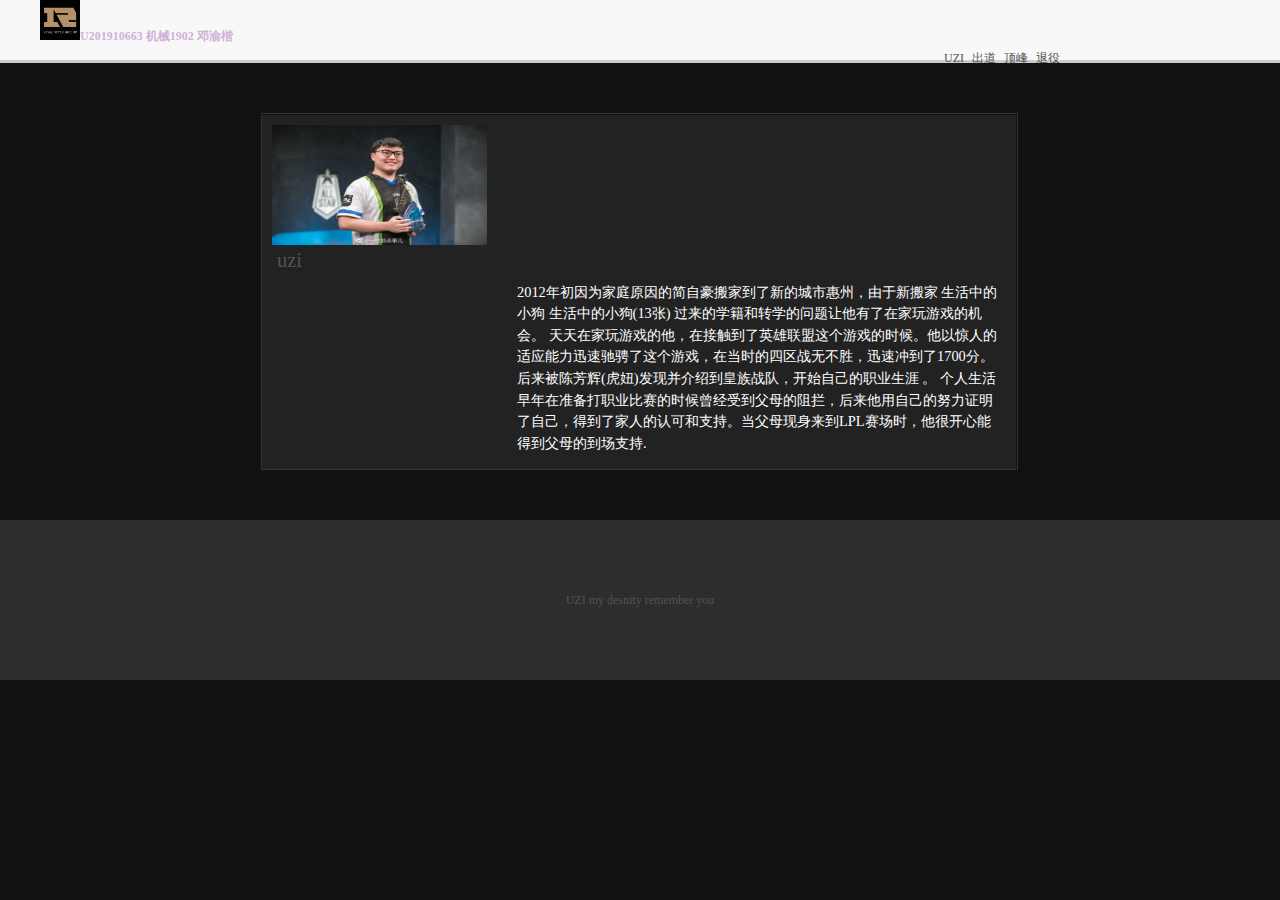
<file: 出道.html>
<!DOCTYPE html PUBLIC "-//W3C//DTD XHTML 1.0 Transitional//EN" "http://www.w3.org/TR/xhtml1/DTD/xhtml1-transitional.dtd">
<html xmlns="http://www.w3.org/1999/xhtml">
<head>
<meta http-equiv="Content-Type" content="text/html; charset=utf-8" />
<title>出道</title>
<link href="css/2.css" rel="stylesheet" type="text/css" />
</head>





<body>
<div id="top">
<div id="wrap">
<div id="logo"><img src="image/00.jpg" width="40" height="40" />U201910663 机械1902 邓渝楷</div>
<div id="nav">
<ul>
<li><a href="U201910663 机械1902 邓渝楷。html">UZI</a></li>
<li><a href="出道.html">出道</a></li>
<li><a href="顶峰.html">顶峰</a></li>
<li><a href="退役.html">退役</a></li>
</ul>
</div>
</div>
</div>


<div class="container">
	<ul class="display">
		<li>
			<div class="content_block"><img src="image/003
				.jpg" width="215" height="120" />
			  <h2>uzi</h2>
				<p>2012年初因为家庭原因的简自豪搬家到了新的城市惠州，由于新搬家
生活中的小狗
生活中的小狗(13张)
过来的学籍和转学的问题让他有了在家玩游戏的机会。
天天在家玩游戏的他，在接触到了英雄联盟这个游戏的时候。他以惊人的适应能力迅速驰骋了这个游戏，在当时的四区战无不胜，迅速冲到了1700分。后来被陈芳辉(虎妞)发现并介绍到皇族战队，开始自己的职业生涯 。
个人生活
早年在准备打职业比赛的时候曾经受到父母的阻拦，后来他用自己的努力证明了自己，得到了家人的认可和支持。当父母现身来到LPL赛场时，他很开心能得到父母的到场支持.</p>
		  </div>
		</li>
		
	</ul>
</div>






<div id="footer">
 <div id="wrap">
 UZI my desnity remember you
 </div>
 </div>




</body>
</html>
</file>
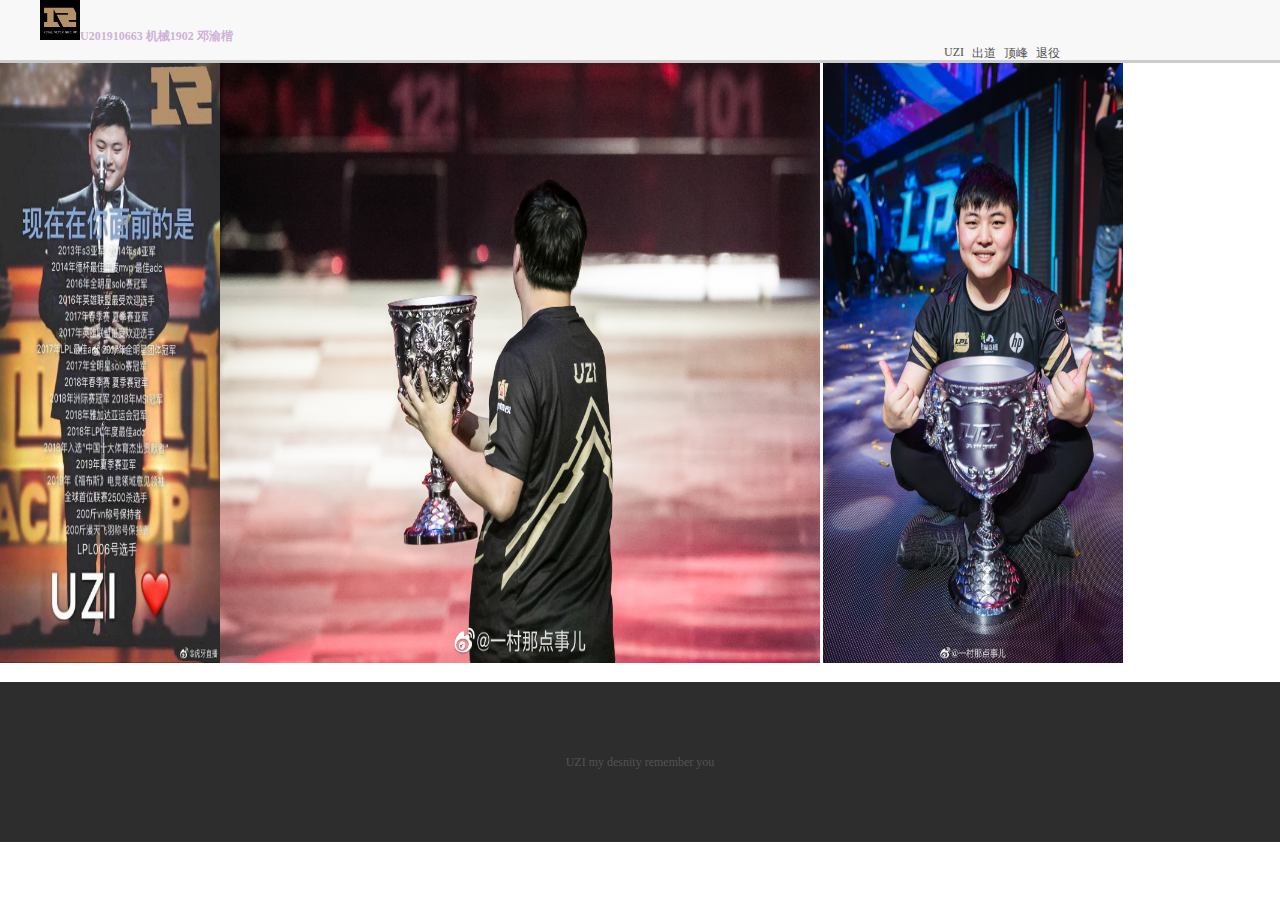
<file: 退役.html>
<!DOCTYPE html PUBLIC "-//W3C//DTD XHTML 1.0 Transitional//EN" "http://www.w3.org/TR/xhtml1/DTD/xhtml1-transitional.dtd">
<html xmlns="http://www.w3.org/1999/xhtml">
<head>
<meta http-equiv="Content-Type" content="text/html; charset=utf-8" />
<title>退役</title>
<link href="css/4.css" rel="stylesheet" type="text/css" />
<script src="Scripts/swfobject_modified.js" type="text/javascript"></script>
</head>

<body>
<div id="top">
<div id="wrap">
<div id="logo"><img src="image/00.jpg" width="40" height="40" />U201910663 机械1902 邓渝楷</div>
<div id="nav">
<ul>
<li><a href="U201910663 机械1902 邓渝楷.html">UZI</a></li>
<li><a href="出道.html">出道</a></li>
<li><a href="顶峰.html">顶峰</a></li>
<li><a href="退役.html">退役</a></li>
</ul>
</div>
</div>
</div>
<p><img src="image/009.jpg" width="220" height="600" /><img src="image/010.jpg" width="600" height="600" />
  <object id="FlashID" classid="clsid:D27CDB6E-AE6D-11cf-96B8-444553540000" width="600" height="600">
    <param name="movie" value="flash/flash.swf" />
    <param name="quality" value="high" />
    <param name="wmode" value="opaque" />
    <param name="swfversion" value="6.0.65.0" />
    <!-- 此 param 标签提示使用 Flash Player 6.0 r65 和更高版本的用户下载最新版本的 Flash Player。如果您不想让用户看到该提示，请将其删除。 -->
    <param name="expressinstall" value="Scripts/expressInstall.swf" />
    <!-- 下一个对象标签用于非 IE 浏览器。所以使用 IECC 将其从 IE 隐藏。 -->
    <!--[if !IE]>-->
    <object type="application/x-shockwave-flash" data="flash/flash.swf" width="600" height="600">
      <!--<![endif]-->
      <param name="quality" value="high" />
      <param name="wmode" value="opaque" />
      <param name="swfversion" value="6.0.65.0" />
      <param name="expressinstall" value="Scripts/expressInstall.swf" />
      <!-- 浏览器将以下替代内容显示给使用 Flash Player 6.0 和更低版本的用户。 -->
      
      <!--[if !IE]>-->
    </object>
    <!--<![endif]-->
  </object>
  <img src="image/012.jpg" width="300" height="600" /></p>
<p>&nbsp;</p>
<div id="footer">
  <div id="wrap">
 UZI my desnity remember you
 </div>
 </div>
<script type="text/javascript">
<!--
swfobject.registerObject("FlashID");
//-->
</script>
</body>
</html>
</file>
<file: css/2.css>
* {
	font-family: "微软雅黑";
	font-size: 12px;
	margin: 0px;
	padding: 0px;
	list-style-type: none;
	color: #535353;
}	
#top #wrap #nav a:hover {
	color: #00b8f4;
}

#top {
	background-color: #f8f8f8;
	height: 60px;
	border-bottom-style: solid;
	border-bottom-color: #ccc;
}
#wrap {
	width: 1200px;
	margin-right: auto;
	margin-left: auto;
}
#top #wrap #nav {
	float: right;
	width: 300px;
}
#top #wrap #nav  li {
	float: left;
	margin-right: 4px;
	margin-left: 4px;
}
#top #wrap #nav a {
	color: #535353;
	text-decoration: none;
}
#footer {
	line-height: 160px;
	color: #FFF;
	background-color: #2D2D2D;
	text-align: center;
	height: 160px;
}
#top #wrap #logo {
	font-family: "幼圆";
	color: #D1B1DA;
	font-weight: bold;
}



<head>

</script>
<style type="text/css">
*{margin:0;padding:0;list-style-type:none;}
a,img{border:0;}
body{font:12px/180% Arial, Helvetica, sans-serif, "新宋体";background:#111;}
.container{width:758px;margin:50px auto;overflow:hidden;}
/* display */
ul.display{float:left;width:756px;padding:0;list-style:none;border-top:1px solid #333;border-right:1px solid #333;background:#222;}
ul.display li{float:left;width:754px;padding:10px 0;border-top:1px solid #111;border-right:1px solid #111;border-bottom:1px solid #333;border-left:1px solid #333;}
ul.display li a{color:#e7ff61;text-decoration:none;}
ul.display li .content_block{padding:0 10px;}
ul.display li .content_block h2{padding:5px;font-weight:normal;font-size:1.7em;}
ul.display li .content_block p{padding:5px 5px 5px 245px;font-size:1.2em;color:#fff;}
ul.display li .content_block a img{padding:5px;border:2px solid #ccc;background:#fff;margin:0 15px 0 0;float:left;}
ul.thumb_view li{width:250px;}
ul.thumb_view li h2{display:inline;}
ul.thumb_view li p{display:none;}
ul.thumb_view li .content_block a img{margin:0 0 10px;}
a.switch_thumb{width:122px;height:26px;line-height:26px;padding:0;margin:10px 0;display:block;background:url(images/switch.gif) no-repeat;outline:none;text-indent:-9999px;}
a:hover.switch_thumb{filter:alpha(opacity=75);opacity:.75;-ms-filter:"progid:DXImageTransform.Microsoft.Alpha(Opacity=75)";}
a.swap{background-position:left bottom; }
</style>
</head>
</file>
<file: css/4.css>
* {
	font-family: "微软雅黑";
	font-size: 12px;
	margin: 0px;
	padding: 0px;
	list-style-type: none;
	color: #535353;
}	

#top #wrap #nav a:hover {
	color: #00b8f4;
}


#top {
	background-color: #f8f8f8;
	height: 60px;
	border-bottom-style: solid;
	border-bottom-color: #ccc;
}
#wrap {
	width: 1200px;
	margin-right: auto;
	margin-left: auto;
}
#top #wrap #nav {
	float: right;
	width: 300px;
}
#top #wrap #nav  li {
	float: left;
	margin-right: 4px;
	margin-left: 4px;
}
#top #wrap #nav a {
	color: #535353;
	text-decoration: none;
}



#footer {
	line-height: 160px;
	color: #FFF;
	background-color: #2D2D2D;
	text-align: center;
	height: 160px;
}

#top #wrap #logo {
	font-family: "幼圆";
	color: #D1B1DA;
	font-weight: bold;
}
</file>
